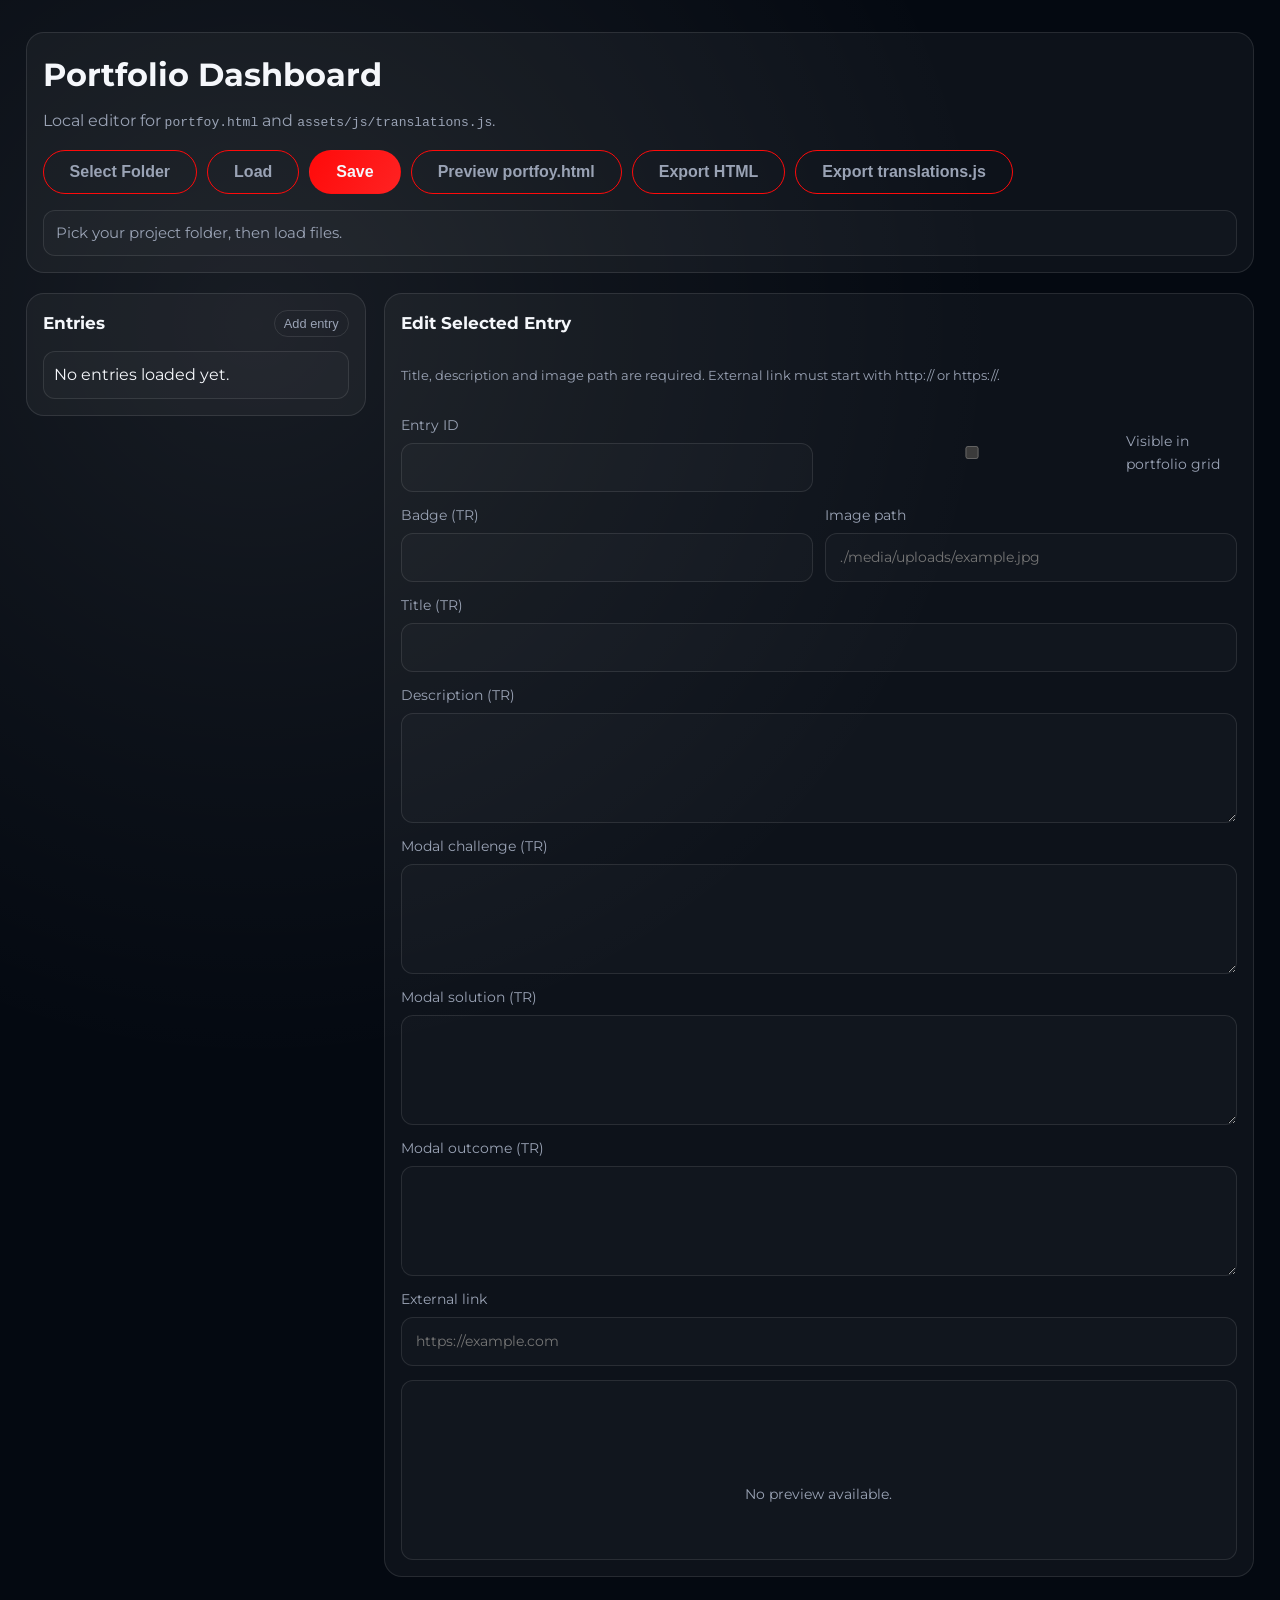
<file: dashboard.html>
<!DOCTYPE html>
<html lang="en">
<head>
  <meta charset="UTF-8" />
  <meta name="viewport" content="width=device-width, initial-scale=1" />
  <title>IDEArc Local Portfolio Dashboard</title>
  <meta name="robots" content="noindex, nofollow" />
  <link rel="preconnect" href="https://fonts.googleapis.com" />
  <link rel="preconnect" href="https://fonts.gstatic.com" crossorigin />
  <link href="https://fonts.googleapis.com/css2?family=Montserrat:wght@400;500;600;700&family=Roboto+Slab:wght@400;600&display=swap" rel="stylesheet" />
  <link rel="stylesheet" href="./assets/css/style.css" />
  <link rel="stylesheet" href="./assets/css/dashboard.css" />
</head>
<body class="dashboard-page">
  <main class="dashboard-wrap">
    <header class="dashboard-header dashboard-panel">
      <div class="dashboard-title">
        <h1>Portfolio Dashboard</h1>
        <p>Local editor for <code>portfoy.html</code> and <code>assets/js/translations.js</code>.</p>
      </div>
      <div class="dashboard-actions">
        <button id="selectFolderBtn" class="btn secondary" type="button">Select Folder</button>
        <button id="loadBtn" class="btn secondary" type="button">Load</button>
        <button id="saveBtn" class="btn primary" type="button">Save</button>
        <button id="previewBtn" class="btn secondary" type="button">Preview portfoy.html</button>
        <button id="exportHtmlBtn" class="btn secondary" type="button">Export HTML</button>
        <button id="exportTranslationsBtn" class="btn secondary" type="button">Export translations.js</button>
      </div>
      <div id="statusBanner" class="status-banner" data-type="info" role="status" aria-live="polite">
        Pick your project folder, then load files.
      </div>
    </header>

    <section class="dashboard-main">
      <aside class="dashboard-panel">
        <div class="panel-header">
          <h2>Entries</h2>
          <button id="addEntryBtn" type="button" class="tool-btn">Add entry</button>
        </div>
        <ul id="entryList" class="entry-list"></ul>
      </aside>

      <section class="dashboard-panel dashboard-editor">
        <h2>Edit Selected Entry</h2>
        <p class="hint">Title, description and image path are required. External link must start with http:// or https://.</p>

        <form id="entryForm" novalidate>
          <div class="field-grid">
            <label>
              Entry ID
              <input id="entryId" type="text" readonly />
            </label>

            <label class="toggle-inline">
              <input id="entryVisible" type="checkbox" />
              Visible in portfolio grid
            </label>

            <label>
              Badge (TR)
              <input id="entryBadgeTr" type="text" maxlength="120" />
            </label>

            <label>
              Image path
              <input id="entryImageSrc" type="text" placeholder="./media/uploads/example.jpg" />
            </label>

            <label class="full">
              Title (TR)
              <input id="entryTitleTr" type="text" maxlength="180" />
            </label>

            <label class="full">
              Description (TR)
              <textarea id="entryDescTr"></textarea>
            </label>

            <label class="full">
              Modal challenge (TR)
              <textarea id="entryModalChallengeTr"></textarea>
            </label>

            <label class="full">
              Modal solution (TR)
              <textarea id="entryModalSolutionTr"></textarea>
            </label>

            <label class="full">
              Modal outcome (TR)
              <textarea id="entryModalOutcomeTr"></textarea>
            </label>

            <label class="full">
              External link
              <input id="entryExternalUrl" type="url" placeholder="https://example.com" />
            </label>
          </div>
        </form>

        <div class="image-preview">
          <img id="imagePreview" alt="" hidden />
          <p id="imagePlaceholder" class="image-placeholder">No preview available.</p>
        </div>
      </section>
    </section>
  </main>

  <script type="module" src="./assets/js/portfolio-dashboard.js"></script>
</body>
</html>
</file>
<file: assets/css/style.css>
:root {
  --bg: #040911;
  --bg-alt: #0b1624;
  --text: #f5f7fb;
  --muted: #9aa3b5;
  --accent: #ff0a0a;
  --accent-alt: #ff2222;
  --card: rgba(255, 255, 255, 0.04);
  --border: rgba(255, 255, 255, 0.1);
  --radius: 18px;
  --max-width: 1200px;
  font-family: 'Montserrat', 'Roboto Slab', 'Segoe UI', system-ui, -apple-system, BlinkMacSystemFont, 'Helvetica Neue', sans-serif;
  color-scheme: dark;
}

* {
  box-sizing: border-box;
}

body {
  margin: 0;
  min-height: 100vh;
  background: radial-gradient(circle at 20% 20%, rgba(255, 255, 255, 0.08), transparent 45%),
              var(--bg);
  color: var(--text);
  line-height: 1.6;
  scrollbar-width: none;
}

body::-webkit-scrollbar {
  width: 0;
  height: 0;
}

body[dir="rtl"] {
  direction: rtl;
  font-family: 'Cairo', 'Montserrat', 'Roboto Slab', sans-serif;
}

a {
  color: inherit;
}

a:hover {
  color: var(--accent);
}

img {
  max-width: 100%;
  display: block;
}

.container {
  width: min(94%, var(--max-width));
  margin: 0 auto;
}

.sr-only {
  position: absolute;
  width: 1px;
  height: 1px;
  padding: 0;
  margin: -1px;
  overflow: hidden;
  clip: rect(0, 0, 0, 0);
  white-space: nowrap;
  border: 0;
}

.site-header {
  position: sticky;
  top: 0;
  z-index: 20;
  background: rgba(4, 9, 17, 0.9);
  backdrop-filter: blur(12px);
  border-bottom: 1px solid var(--border);
}

.site-header .container {
  display: flex;
  align-items: center;
  justify-content: space-between;
  padding: 18px 0;
  gap: 20px;
}

.logo {
  display: inline-flex;
  align-items: center;
  gap: 0.75rem;
  text-decoration: none;
}

.logo img {
  height: 36px;
  width: auto;
  display: block;
}

nav {
  display: flex;
  align-items: center;
  gap: 18px;
}

nav a {
  text-decoration: none;
  font-weight: 600;
  color: var(--muted);
  padding-bottom: 3px;
  border-bottom: 2px solid transparent;
}

nav a.active,
nav a:focus-visible,
nav a:hover {
  color: var(--text);
  border-bottom-color: var(--accent);
}

.lang-toggle {
  display: inline-flex;
  border: 1px solid var(--border);
  border-radius: 999px;
  overflow: hidden;
}

.lang-btn {
  background: transparent;
  border: none;
  color: var(--muted);
  padding: 6px 12px;
  font-size: 0.85rem;
  font-weight: 600;
  cursor: pointer;
}

.lang-btn.active {
  background: var(--accent);
  color: #fff;
}

.lang-ar-long {
  display: inline;
}

.lang-ar-short {
  display: none;
}

.nav-toggle {
  display: none;
  background: transparent;
  border: 1px solid var(--border);
  color: var(--text);
  padding: 8px 14px;
  border-radius: 999px;
  font-size: 0.9rem;
}

.socials {
  display: flex;
  gap: 12px;
}

.social-compact {
  position: relative;
  display: inline-flex;
  align-items: center;
}

.social-toggle {
  display: none;
  align-items: center;
  justify-content: center;
  min-width: 72px;
  height: 36px;
  padding: 0 12px;
  border-radius: 999px;
  border: 1px solid rgba(255, 255, 255, 0.2);
  background: #050708;
  color: var(--text);
  font-size: 0.8rem;
  font-weight: 600;
  cursor: pointer;
  transition: background 0.2s ease, border-color 0.2s ease;
}

.social-toggle:hover,
.social-toggle:focus-visible {
  background: #0f151b;
  border-color: rgba(255, 255, 255, 0.4);
}

.socials a {
  display: grid;
  place-items: center;
  width: 36px;
  height: 36px;
  border-radius: 6px;
  border: 1px solid rgba(255, 255, 255, 0.2);
  color: var(--text);
  background: #050708;
  text-decoration: none;
  font-size: 0.85rem;
  overflow: hidden;
  transition: background 0.2s ease, border-color 0.2s ease;
}

.socials a:hover {
  background: #0f151b;
  border-color: rgba(255, 255, 255, 0.4);
}

.socials img,
.socials svg {
  width: 18px;
  height: 18px;
  display: block;
  object-fit: contain;
}

.socials img {
  filter: grayscale(1);
  opacity: 0.85;
}

.socials svg {
  opacity: 0.95;
}

.hero {
  position: relative;
  min-height: 100vh;
  display: flex;
  align-items: center;
  justify-content: center;
  overflow: hidden;
  background-position: center;
  background-size: cover;
  background-repeat: no-repeat;
}

.hero video,
.hero::after {
  position: absolute;
  inset: 0;
  width: 100%;
  height: 100%;
  object-fit: cover;
}

.hero::after {
  content: '';
  background: linear-gradient(120deg, rgba(4, 9, 17, 0.9), rgba(4, 9, 17, 0.4));
  filter: grayscale(1);
}

.hero video {
  filter: grayscale(1);
}

@media (prefers-reduced-motion: reduce) {
  .hero {
    background-image: var(--hero-poster, none);
  }

  .hero video {
    display: none;
  }
}

html.save-data .hero,
html.reduce-motion .hero {
  background-image: var(--hero-poster, none);
}

html.save-data .hero video,
html.reduce-motion .hero video {
  display: none;
}

.hero-content {
  position: relative;
  z-index: 2;
  text-align: left;
  padding: 120px 0 80px;
}

.hero-content h1 {
  font-size: clamp(2.4rem, 5vw, 3.6rem);
  margin: 14px 0;
}

.ticker {
  display: inline-flex;
  align-items: center;
  gap: 10px;
  padding: 6px 14px;
  border-radius: 999px;
  background: rgba(255, 255, 255, 0.08);
  font-size: 0.9rem;
  letter-spacing: 0.06em;
}

.hero-actions {
  margin-top: 28px;
  display: flex;
  flex-wrap: wrap;
  gap: 16px;
}

.btn {
  border: none;
  border-radius: 999px;
  padding: 12px 26px;
  font-weight: 600;
  font-size: 1rem;
  cursor: pointer;
  text-decoration: none;
  display: inline-flex;
  align-items: center;
  gap: 12px;
  color: var(--text);
  transition: color 0.2s ease, background 0.2s ease, border-color 0.2s ease, box-shadow 0.2s ease, transform 0.15s ease;
}

.btn.primary {
  border: 1px solid transparent;
  color: var(--text);
  background: linear-gradient(120deg, var(--accent), var(--accent-alt));
}

.btn.secondary {
  border: 1px solid var(--accent);
  color: var(--muted);
  background: transparent;
}

.btn:hover,
.btn:focus-visible {
  color: var(--text);
  text-decoration: none;
}

.btn.primary:hover,
.btn.primary:focus-visible {
  color: var(--text);
  border-color: #fff;
  box-shadow: none;
}

.btn.secondary:hover,
.btn.secondary:focus-visible {
  color: var(--text);
  border-color: var(--accent);
}

.section {
  padding: 80px 0;
}

.section-header {
  max-width: 720px;
  margin-bottom: 40px;
}

.section-header h2 {
  margin: 0 0 12px;
  font-size: clamp(2rem, 4vw, 2.6rem);
}

.section-header p {
  margin: 0;
  color: var(--muted);
}

.pill-grid,
.expertise-grid,
.contact-grid {
  display: grid;
  gap: 20px;
}

.pill-grid {
  grid-template-columns: repeat(auto-fit, minmax(220px, 1fr));
}

.pill {
  border-radius: var(--radius);
  border: 1px solid var(--border);
  padding: 24px;
  background: var(--card);
}

.about-wrapper {
  display: grid;
  grid-template-columns: repeat(auto-fit, minmax(260px, 1fr));
  gap: 24px;
}

.about-card {
  border: 1px solid var(--border);
  border-radius: var(--radius);
  padding: 24px;
  background: rgba(255, 255, 255, 0.02);
}

.mission-quote {
  margin-top: 16px;
  font-style: italic;
  color: var(--muted);
  border-left: 3px solid var(--accent);
  padding-left: 14px;
}

.word-cloud-card {
  display: flex;
  flex-direction: column;
  gap: 16px;
}

.word-cloud-html {
  border: 1px solid var(--border);
  border-radius: var(--radius);
  background: var(--card);
  padding: 18px;
  min-height: 220px;
  display: flex;
  flex-wrap: wrap;
  gap: 12px;
  justify-content: center;
  align-items: center;
  position: relative;
}

.word-cloud-html span {
  font-weight: 600;
  transition: text-shadow 1s ease, opacity 1s ease;
  cursor: pointer;
  line-height: 1.2;
}

.word-cloud-html span:hover,
.word-cloud-html span:focus-visible {
  text-shadow: 0 0 10px rgba(255, 255, 255, 0.9);
  opacity: 0.6;
}

@media (max-width: 640px) {
  .word-cloud-html {
    min-height: 220px;
  }
}

.awards-grid {
  display: grid;
  grid-template-columns: repeat(auto-fit, minmax(280px, 1fr));
  gap: 20px;
  margin-top: 32px;
}

.award-card {
  border: 1px solid var(--border);
  border-radius: var(--radius);
  background: var(--card);
  padding: 20px;
  display: flex;
  gap: 18px;
  align-items: stretch;
  position: relative;
  overflow: hidden;
}

.award-card::after {
  content: '';
  position: absolute;
  inset: 0;
  pointer-events: none;
  background: linear-gradient(120deg, rgba(255, 255, 255, 0.04), rgba(255, 255, 255, 0));
}

.award-count {
  font-size: 2rem;
  font-weight: 700;
  color: var(--accent);
  line-height: 1;
  min-width: 44px;
}

.award-content {
  display: flex;
  flex-direction: column;
  gap: 10px;
  flex: 1;
}

.award-badge {
  width: 72px;
  height: 72px;
  margin-top: auto;
  padding-top: 12px;
}

.award-badge-label {
  width: auto;
  height: auto;
  max-width: 100%;
}

.award-badge-text {
  width: auto;
  max-width: 100%;
  min-height: 40px;
  display: inline-flex;
  align-items: center;
  justify-content: center;
  padding: 6px 10px;
  border: 1px solid rgba(246, 194, 67, 0.72);
  border-radius: 999px;
  background: rgba(246, 194, 67, 0.12);
  color: #f6c243;
  font-weight: 600;
  font-size: 0.78rem;
  letter-spacing: 0.03em;
  text-transform: uppercase;
  text-align: center;
  white-space: nowrap;
}

.award-wreath {
  width: 100%;
  height: 100%;
  color: #f6c243;
  filter: drop-shadow(0 8px 22px rgba(246, 194, 67, 0.25));
}

.award-wreath use {
  fill: currentColor;
  stroke: none;
}

.award-wreath text {
  font-family: 'Roboto Slab', 'Montserrat', sans-serif;
  letter-spacing: 0.05em;
}

.award-content h3 {
  margin: 0;
  font-size: 1.15rem;
}

.award-summary {
  margin: 8px 0 0;
  color: var(--muted);
  font-weight: 500;
}

.portfolio-grid,
.research-grid {
  display: grid;
  grid-template-columns: repeat(auto-fit, minmax(280px, 1fr));
  gap: 20px;
}

.research-grid.research-grid-six {
  grid-template-columns: repeat(3, minmax(0, 1fr));
}

.project-card {
  border-radius: var(--radius);
  border: 1px solid var(--border);
  overflow: hidden;
  background: var(--card);
  display: flex;
  flex-direction: column;
}

.rd-project-card {
  width: 100%;
  padding: 0;
  border: 1px solid var(--border);
  text-align: left;
  font: inherit;
  color: inherit;
  background: var(--card);
  cursor: pointer;
  appearance: none;
  transition: transform 0.2s ease, border-color 0.2s ease, box-shadow 0.2s ease;
}

.rd-project-card:hover,
.rd-project-card:focus-visible {
  transform: translateY(-3px);
  border-color: rgba(255, 255, 255, 0.35);
  box-shadow: 0 14px 30px rgba(0, 0, 0, 0.3);
}

.rd-project-card:focus-visible {
  outline: 2px solid var(--accent);
  outline-offset: 2px;
}

.portfolio-modal-trigger {
  cursor: pointer;
  transition: transform 0.2s ease, border-color 0.2s ease, box-shadow 0.2s ease;
}

.portfolio-modal-trigger:hover,
.portfolio-modal-trigger:focus-visible {
  transform: translateY(-3px);
  border-color: rgba(255, 255, 255, 0.35);
  box-shadow: 0 14px 30px rgba(0, 0, 0, 0.3);
}

.portfolio-modal-trigger:focus-visible {
  outline: 2px solid var(--accent);
  outline-offset: 2px;
}

.project-card img {
  width: 100%;
  height: 200px;
  object-fit: cover;
}

.project-body {
  padding: 20px;
  display: flex;
  flex-direction: column;
  gap: 12px;
  flex: 1;
}

.badges {
  display: flex;
  flex-wrap: wrap;
  gap: 8px;
}

.badge {
  font-size: 0.8rem;
  padding: 4px 10px;
  border-radius: 999px;
  border: 1px solid var(--border);
  color: var(--muted);
}

.research-noscript {
  margin-top: 24px;
  border: 1px dashed var(--border);
  border-radius: 14px;
  padding: 14px 16px;
  color: var(--muted);
}

.rd-modal-overlay {
  position: fixed;
  inset: 0;
  z-index: 80;
  display: grid;
  place-items: center;
  padding: 22px 16px;
  background: rgba(4, 9, 17, 0.86);
  backdrop-filter: blur(5px);
}

.rd-modal {
  width: min(860px, 100%);
  max-height: calc(100vh - 44px);
  overflow-y: auto;
  border-radius: var(--radius);
  border: 1px solid var(--border);
  background: linear-gradient(180deg, rgba(11, 22, 36, 0.95), rgba(4, 9, 17, 0.96));
  box-shadow: 0 24px 55px rgba(0, 0, 0, 0.45);
  padding: 24px;
  display: grid;
  gap: 16px;
}

.rd-modal-header {
  display: flex;
  align-items: flex-start;
  justify-content: space-between;
  gap: 14px;
}

.rd-modal-header h3 {
  margin: 0;
  font-size: clamp(1.2rem, 2.4vw, 1.6rem);
}

.rd-modal-close {
  border: 1px solid var(--border);
  background: rgba(255, 255, 255, 0.03);
  color: var(--text);
  border-radius: 999px;
  padding: 7px 14px;
  font-size: 0.88rem;
  cursor: pointer;
}

.rd-modal-close:hover,
.rd-modal-close:focus-visible {
  border-color: var(--accent);
  color: #fff;
}

.rd-modal-teaser {
  margin: 0;
  color: var(--muted);
}

.rd-modal-tags {
  margin-top: -4px;
}

.rd-modal-media img {
  width: 100%;
  height: 260px;
  object-fit: cover;
  border-radius: 14px;
  border: 1px solid var(--border);
}

.rd-modal-content {
  display: grid;
  grid-template-columns: repeat(auto-fit, minmax(210px, 1fr));
  gap: 14px;
}

.rd-modal-block {
  border: 1px solid var(--border);
  border-radius: 14px;
  background: rgba(255, 255, 255, 0.02);
  padding: 14px;
}

.rd-modal-block h4 {
  margin: 0 0 8px;
  font-size: 0.95rem;
  color: var(--accent-alt);
}

.rd-modal-block p {
  margin: 0;
  color: var(--muted);
}

.rd-modal-link {
  width: fit-content;
}

.metrics {
  background: linear-gradient(180deg, rgba(255, 255, 255, 0.02), transparent 80%);
}

.metrics-grid {
  display: grid;
  gap: 20px;
  grid-template-columns: repeat(auto-fit, minmax(200px, 1fr));
}

.metric-card {
  border: 1px solid var(--border);
  border-radius: var(--radius);
  padding: 28px 24px;
  background: rgba(4, 9, 17, 0.7);
  box-shadow: 0 18px 40px rgba(0, 0, 0, 0.25);
  min-height: 200px;
}

.metric-value {
  font-size: clamp(2rem, 4vw, 2.8rem);
  font-weight: 700;
  color: var(--accent-alt);
  display: block;
  margin-bottom: 12px;
}

.metric-label {
  font-size: 1rem;
  font-weight: 600;
  margin: 0 0 6px;
}

.metric-desc {
  margin: 0;
  color: var(--muted);
  font-size: 0.95rem;
}

.portfolio-cta {
  margin-top: 30px;
  display: flex;
  flex-wrap: wrap;
  gap: 12px;
}

.logos-grid {
  display: grid;
  grid-template-columns: repeat(auto-fit, minmax(140px, 1fr));
  gap: 30px;
  align-items: center;
}

.logos-grid img {
  width: 100%;
  filter: grayscale(1);
  opacity: 0.8;
  transition: opacity 0.2s;
}

.logos-grid .logo-square {
  background: #fff;
  border-radius: var(--radius);
  padding: 20px;
  display: flex;
  align-items: center;
  justify-content: center;
  aspect-ratio: 1 / 1;
  box-shadow: inset 0 0 0 1px rgba(0, 0, 0, 0.08);
}

.logos-grid .logo-square img {
  width: 80%;
  height: auto;
}

.logos-grid img:hover {
  opacity: 1;
  filter: grayscale(0.1);
}

.more-references {
  border: 1px dashed rgba(0, 0, 0, 0.3);
  font-size: 1.8rem;
  font-weight: 700;
  color: var(--accent);
  justify-content: center;
  min-height: 140px;
}

.expertise-grid {
  grid-template-columns: repeat(auto-fit, minmax(240px, 1fr));
}

.expertise-card {
  border-radius: var(--radius);
  padding: 24px;
  border: 1px solid var(--border);
  background: linear-gradient(180deg, rgba(255, 255, 255, 0.03), rgba(255, 255, 255, 0.01));
}

.expertise-card h3 {
  margin-top: 0;
}

.contact-grid {
  grid-template-columns: repeat(auto-fit, minmax(280px, 1fr));
  gap: 30px;
}

.contact-card,
.form-card {
  border-radius: var(--radius);
  border: 1px solid var(--border);
  padding: 26px;
  background: var(--card);
}

.contact-list {
  list-style: none;
  padding: 0;
  margin: 18px 0 0;
  display: grid;
  gap: 12px;
}

.contact-list span {
  display: block;
  color: var(--muted);
  font-size: 0.9rem;
}

.contact-list a {
  color: inherit;
  text-decoration: none;
}

.contact-list a:hover {
  color: var(--accent);
}

.form-card form {
  display: grid;
  gap: 16px;
}

label {
  display: grid;
  gap: 6px;
  color: var(--muted);
  font-size: 0.9rem;
}

input,
textarea {
  width: 100%;
  border-radius: 12px;
  border: 1px solid var(--border);
  padding: 12px 14px;
  background: rgba(255, 255, 255, 0.02);
  color: var(--text);
  font: inherit;
}

textarea {
  resize: vertical;
  min-height: 140px;
}

.status {
  min-height: 24px;
  color: var(--muted);
}

.human-check {
  display: flex;
  align-items: center;
  gap: 10px;
  font-size: 0.9rem;
  color: var(--text);
}

.human-check input {
  width: auto;
  accent-color: var(--accent);
}

.robot-tag {
  font-size: 0.8rem;
  font-weight: 600;
  color: var(--muted);
  letter-spacing: 0.04em;
}

.map-wrapper iframe {
  width: 100%;
  height: 320px;
  border: 0;
  border-radius: var(--radius);
  filter: grayscale(0.1) contrast(1.1);
}

body[data-page="contact"] {
  background: linear-gradient(145deg, rgba(255, 10, 10, 0.045), transparent 46%), var(--bg);
  overflow-x: hidden;
}

.contact-section {
  padding: 26px 0 14px;
}

.contact-page {
  display: grid;
  gap: 18px;
  min-width: 0;
}

.contact-page-header h1 {
  margin: 0 0 4px;
  font-size: clamp(1.65rem, 3vw, 2.35rem);
  line-height: 1.1;
}

.contact-page-header p {
  margin: 0;
  color: var(--muted);
  font-size: 1rem;
}

.contact-showcase {
  display: grid;
  grid-template-columns: minmax(300px, 0.95fr) repeat(2, minmax(0, 1fr));
  gap: 14px;
  align-items: stretch;
  min-width: 0;
}

.contact-info-card,
.contact-map-card,
.contact-hours-band {
  border: 1px solid var(--border);
  border-radius: var(--radius);
  background: rgba(11, 22, 36, 0.72);
  box-shadow: 0 22px 50px rgba(0, 0, 0, 0.24);
}

.contact-info-card {
  min-width: 0;
  padding: 24px 20px 18px;
}

.contact-info-card h2:not(.sr-only) {
  margin: 0;
  font-size: 1.12rem;
}

.contact-info-card .contact-list {
  gap: 0;
  min-width: 0;
  margin-top: 0;
}

.contact-info-card .contact-list li {
  display: grid;
  grid-template-columns: 22px minmax(0, 1fr);
  gap: 12px;
  min-width: 0;
  padding: 11px 0;
  border-bottom: 1px solid rgba(255, 255, 255, 0.08);
}

.contact-info-card .contact-list li:last-child {
  border-bottom: 0;
}

.contact-info-card .contact-list strong {
  display: block;
  color: var(--text);
  font-size: 0.93rem;
  line-height: 1.25;
}

.contact-info-card .contact-list span,
.contact-info-card .contact-list a {
  min-width: 0;
  line-height: 1.45;
  overflow-wrap: anywhere;
}

.contact-icon {
  display: grid;
  place-items: center;
  width: 22px;
  height: 22px;
  margin-top: 2px;
  color: var(--text);
}

.contact-icon svg,
.contact-action svg,
.contact-hours-list svg {
  width: 18px;
  height: 18px;
  flex: 0 0 auto;
}

.contact-actions {
  display: flex;
  flex-wrap: wrap;
  gap: 10px;
  min-width: 0;
  margin-top: 12px;
}

.contact-action {
  min-height: 42px;
  min-width: 0;
  padding: 9px 18px;
  border: 1px solid rgba(255, 255, 255, 0.18);
  background: rgba(255, 255, 255, 0.04);
  color: var(--text);
  font-size: 0.92rem;
}

.contact-action-primary {
  border-color: rgba(255, 10, 10, 0.5);
  background: rgba(255, 10, 10, 0.12);
}

.contact-action:hover,
.contact-action:focus-visible {
  color: var(--text);
  border-color: var(--accent);
  background: rgba(255, 10, 10, 0.16);
}

.contact-map-card {
  position: relative;
  overflow: hidden;
  min-width: 0;
  min-height: 360px;
}

.contact-map-card::after {
  content: '';
  position: absolute;
  inset: 0;
  pointer-events: none;
  background: linear-gradient(180deg, rgba(4, 9, 17, 0.12), rgba(4, 9, 17, 0.02));
}

.contact-map-card .map-wrapper,
.contact-map-card .map-wrapper iframe {
  width: 100%;
  height: 100%;
}

.contact-map-card .map-wrapper iframe {
  min-height: 360px;
  border-radius: 0;
  filter: grayscale(0.38) saturate(0.72) brightness(0.78) contrast(1.12);
}

.contact-map-label {
  position: absolute;
  top: 14px;
  left: 14px;
  z-index: 2;
  max-width: calc(100% - 28px);
  margin: 0;
  padding: 8px 12px;
  border: 1px solid rgba(255, 255, 255, 0.08);
  border-radius: 8px;
  background: rgba(4, 9, 17, 0.9);
  color: var(--text);
  font-size: 0.78rem;
  line-height: 1.15;
  font-weight: 700;
  box-shadow: 0 12px 28px rgba(0, 0, 0, 0.34);
}

.contact-hours-band {
  display: flex;
  align-items: center;
  justify-content: space-between;
  gap: 24px;
  min-width: 0;
  padding: 22px 20px;
}

.contact-hours-band h2 {
  margin: 0 0 4px;
  font-size: 1.3rem;
}

.contact-hours-band p {
  margin: 0;
  color: var(--muted);
}

.contact-hours-list {
  list-style: none;
  padding: 0;
  margin: 0;
  display: grid;
  gap: 8px;
  min-width: min(100%, 300px);
}

.contact-hours-list li {
  display: flex;
  align-items: center;
  gap: 8px;
  color: var(--text);
  font-weight: 500;
}

body[dir="rtl"] .contact-map-label {
  left: auto;
  right: 14px;
}

@media (max-width: 1080px) {
  .contact-showcase {
    grid-template-columns: repeat(2, minmax(0, 1fr));
  }

  .contact-info-card {
    grid-column: 1 / -1;
  }
}

@media (max-width: 720px) {
  .contact-section {
    padding-top: 34px;
  }

  .contact-showcase {
    grid-template-columns: 1fr;
  }

  .contact-map-card,
  .contact-map-card .map-wrapper iframe {
    min-height: 300px;
  }

  .contact-hours-band {
    align-items: flex-start;
    flex-direction: column;
  }
}

@media (max-width: 480px) {
  .contact-info-card,
  .contact-hours-band {
    padding: 20px;
  }

  .contact-actions {
    flex-direction: column;
  }

  .contact-action {
    justify-content: center;
    width: 100%;
  }
}

.site-footer {
  padding: 40px 0 60px;
  border-top: 1px solid var(--border);
  margin-top: 40px;
}

.site-footer .footer-grid {
  display: grid;
  gap: 20px;
  grid-template-columns: repeat(auto-fit, minmax(260px, 1fr));
  align-items: center;
}

.site-footer nav {
  justify-content: flex-end;
  flex-wrap: nowrap;
}

.site-footer nav a {
  white-space: nowrap;
  flex-shrink: 0;
}

@media (min-width: 961px) {
  .social-toggle {
    display: inline-flex;
  }

  .social-compact .socials {
    display: none;
    position: absolute;
    top: calc(100% + 10px);
    right: 0;
    z-index: 25;
    padding: 10px;
    border: 1px solid var(--border);
    border-radius: 12px;
    background: rgba(4, 9, 17, 0.96);
    backdrop-filter: blur(10px);
    box-shadow: 0 12px 30px rgba(0, 0, 0, 0.35);
  }

  .social-compact .socials.open {
    display: flex;
  }

  body[dir="rtl"] .social-compact .socials {
    right: auto;
    left: 0;
  }
}

@media (min-width: 961px) and (max-width: 1200px) {
  .site-header .container {
    gap: 12px;
  }

  .site-header nav {
    gap: 12px;
  }

  .site-header nav a {
    font-size: 0.92rem;
  }

  .lang-ar-long {
    display: none;
  }

  .lang-ar-short {
    display: inline;
  }
}

@media (max-width: 960px) {
  .site-header .container {
    flex-wrap: wrap;
    gap: 12px 16px;
  }

  .site-header nav {
    display: none;
  }

  .site-header nav.open {
    display: flex;
    position: fixed;
    inset: 0;
    width: 100vw;
    min-height: 100vh;
    background: rgba(4, 9, 17, 0.95);
    flex-direction: column;
    justify-content: center;
    align-items: center;
    gap: 24px;
    padding: 60px 20px;
    z-index: 50;
    overflow-y: auto;
  }

  .nav-toggle {
    display: inline-flex;
  }

  .lang-toggle,
  .social-compact {
    display: flex;
    width: 100%;
    justify-content: center;
    order: 5;
  }

  .social-toggle {
    display: none;
  }

  .social-compact .socials {
    position: static;
    display: flex;
    padding: 0;
    border: 0;
    box-shadow: none;
    background: transparent;
  }
}

body.nav-open {
  overflow: hidden;
}

body.modal-open {
  overflow: hidden;
}

@media (max-width: 640px) {
  .site-header .container {
    width: 100%;
    padding: 14px 16px;
    flex-wrap: wrap;
    gap: 12px;
  }

  .nav-toggle {
    margin-left: auto;
  }

  .hero-content {
    text-align: center;
  }

  .hero-actions {
    justify-content: center;
  }

  .portfolio-cta,
  .site-footer nav {
    justify-content: center;
  }

  .rd-modal {
    padding: 18px;
  }

  .rd-modal-media img {
    height: 190px;
  }

  .rd-modal-link {
    width: 100%;
    text-align: center;
  }
}

@media (max-width: 768px) {
  .section {
    padding: 64px 0;
  }

  .hero {
    min-height: auto;
  }

  .hero-content {
    padding: 100px 0 60px;
    text-align: center;
  }

  .hero-content h1 {
    font-size: clamp(2rem, 7vw, 2.8rem);
  }

  .ticker {
    width: fit-content;
    margin: 0 auto;
    font-size: 0.8rem;
  }

  .hero-actions {
    flex-direction: column;
    gap: 12px;
  }

  .hero-actions .btn {
    width: 100%;
    text-align: center;
  }

  .pill-grid,
  .metrics-grid {
    grid-template-columns: repeat(auto-fit, minmax(180px, 1fr));
  }

  .logos-grid {
    grid-template-columns: repeat(auto-fit, minmax(120px, 1fr));
  }

  .logos-grid .logo-square {
    padding: 16px;
  }

  .contact-grid {
    grid-template-columns: 1fr;
  }

  .map-wrapper iframe {
    height: 260px;
  }

  .research-grid.research-grid-six {
    grid-template-columns: repeat(2, minmax(0, 1fr));
  }
}

@media (max-width: 480px) {
  body {
    line-height: 1.5;
  }

  .site-header .container {
    padding: 12px;
  }

  .logo img {
    height: 30px;
  }

  .hero-content {
    padding-top: 80px;
  }

  .pill-grid,
  .metrics-grid,
  .logos-grid {
    grid-template-columns: 1fr;
  }

  .logo-square {
    padding: 14px;
  }

  .more-references {
    min-height: 110px;
    font-size: 1.5rem;
  }

  .portfolio-cta .btn,
  .contact-grid button {
    flex: 1;
  }

  .contact-card,
  .form-card {
    padding: 20px;
  }

  .research-grid.research-grid-six {
    grid-template-columns: 1fr;
  }

  .nav-toggle {
    padding: 6px 12px;
  }
}
</file>
<file: assets/css/dashboard.css>
:root {
  --dash-good: #2ad37c;
  --dash-warn: #f0c04d;
  --dash-bad: #ff6b6b;
}

.dashboard-page {
  margin: 0;
  min-height: 100vh;
}

.dashboard-wrap {
  width: min(96%, 1320px);
  margin: 0 auto;
  padding: 32px 0 44px;
  display: grid;
  gap: 20px;
}

.dashboard-header {
  display: grid;
  gap: 16px;
}

.dashboard-title h1 {
  margin: 0;
  font-size: clamp(1.5rem, 3.2vw, 2rem);
}

.dashboard-title p {
  margin: 8px 0 0;
  color: var(--muted);
}

.dashboard-actions {
  display: flex;
  flex-wrap: wrap;
  gap: 10px;
}

.status-banner {
  border: 1px solid var(--border);
  border-radius: 12px;
  padding: 10px 12px;
  font-size: 0.95rem;
  color: var(--muted);
  background: rgba(255, 255, 255, 0.02);
}

.status-banner[data-type='success'] {
  color: var(--dash-good);
  border-color: rgba(42, 211, 124, 0.4);
}

.status-banner[data-type='warn'] {
  color: var(--dash-warn);
  border-color: rgba(240, 192, 77, 0.4);
}

.status-banner[data-type='error'] {
  color: var(--dash-bad);
  border-color: rgba(255, 107, 107, 0.45);
}

.dashboard-main {
  display: grid;
  grid-template-columns: 340px minmax(0, 1fr);
  gap: 18px;
  align-items: start;
}

.dashboard-panel {
  border: 1px solid var(--border);
  border-radius: var(--radius);
  background: var(--card);
  padding: 16px;
}

.dashboard-panel h2 {
  margin: 0;
  font-size: 1.05rem;
}

.panel-header {
  display: flex;
  align-items: center;
  justify-content: space-between;
  gap: 12px;
  margin-bottom: 14px;
}

.entry-list {
  list-style: none;
  margin: 0;
  padding: 0;
  display: grid;
  gap: 10px;
}

.entry-item {
  border: 1px solid var(--border);
  border-radius: 12px;
  padding: 10px;
  display: grid;
  gap: 10px;
  background: rgba(255, 255, 255, 0.02);
}

.entry-item.active {
  border-color: rgba(255, 255, 255, 0.38);
  box-shadow: 0 0 0 1px rgba(255, 255, 255, 0.14) inset;
}

.entry-select {
  width: 100%;
  margin: 0;
  border: 1px solid transparent;
  border-radius: 10px;
  padding: 8px 10px;
  background: rgba(255, 255, 255, 0.02);
  color: var(--text);
  text-align: left;
  font: inherit;
  cursor: pointer;
}

.entry-select:hover,
.entry-select:focus-visible {
  border-color: var(--border);
}

.entry-meta {
  display: flex;
  justify-content: space-between;
  gap: 10px;
  font-size: 0.8rem;
  color: var(--muted);
}

.entry-tools {
  display: flex;
  flex-wrap: wrap;
  gap: 8px;
}

.tool-btn {
  border: 1px solid var(--border);
  border-radius: 999px;
  background: transparent;
  color: var(--muted);
  padding: 5px 9px;
  font-size: 0.8rem;
  cursor: pointer;
}

.tool-btn:hover,
.tool-btn:focus-visible {
  border-color: var(--accent);
  color: var(--text);
}

.dashboard-editor {
  display: grid;
  gap: 14px;
}

.field-grid {
  display: grid;
  gap: 12px;
  grid-template-columns: repeat(2, minmax(0, 1fr));
}

.field-grid .full {
  grid-column: 1 / -1;
}

.field-grid textarea {
  min-height: 110px;
}

.toggle-inline {
  display: inline-flex;
  align-items: center;
  gap: 8px;
}

.image-preview {
  border: 1px solid var(--border);
  border-radius: 12px;
  background: rgba(255, 255, 255, 0.02);
  overflow: hidden;
  min-height: 180px;
  display: grid;
  place-items: center;
}

.image-preview img {
  width: 100%;
  max-height: 260px;
  object-fit: cover;
}

.image-placeholder {
  padding: 14px;
  text-align: center;
  color: var(--muted);
  font-size: 0.9rem;
}

.save-row {
  display: flex;
  flex-wrap: wrap;
  gap: 10px;
  margin-top: 4px;
}

.hint {
  font-size: 0.84rem;
  color: var(--muted);
}

@media (max-width: 1040px) {
  .dashboard-main {
    grid-template-columns: 1fr;
  }
}

@media (max-width: 720px) {
  .field-grid {
    grid-template-columns: 1fr;
  }
}
</file>
